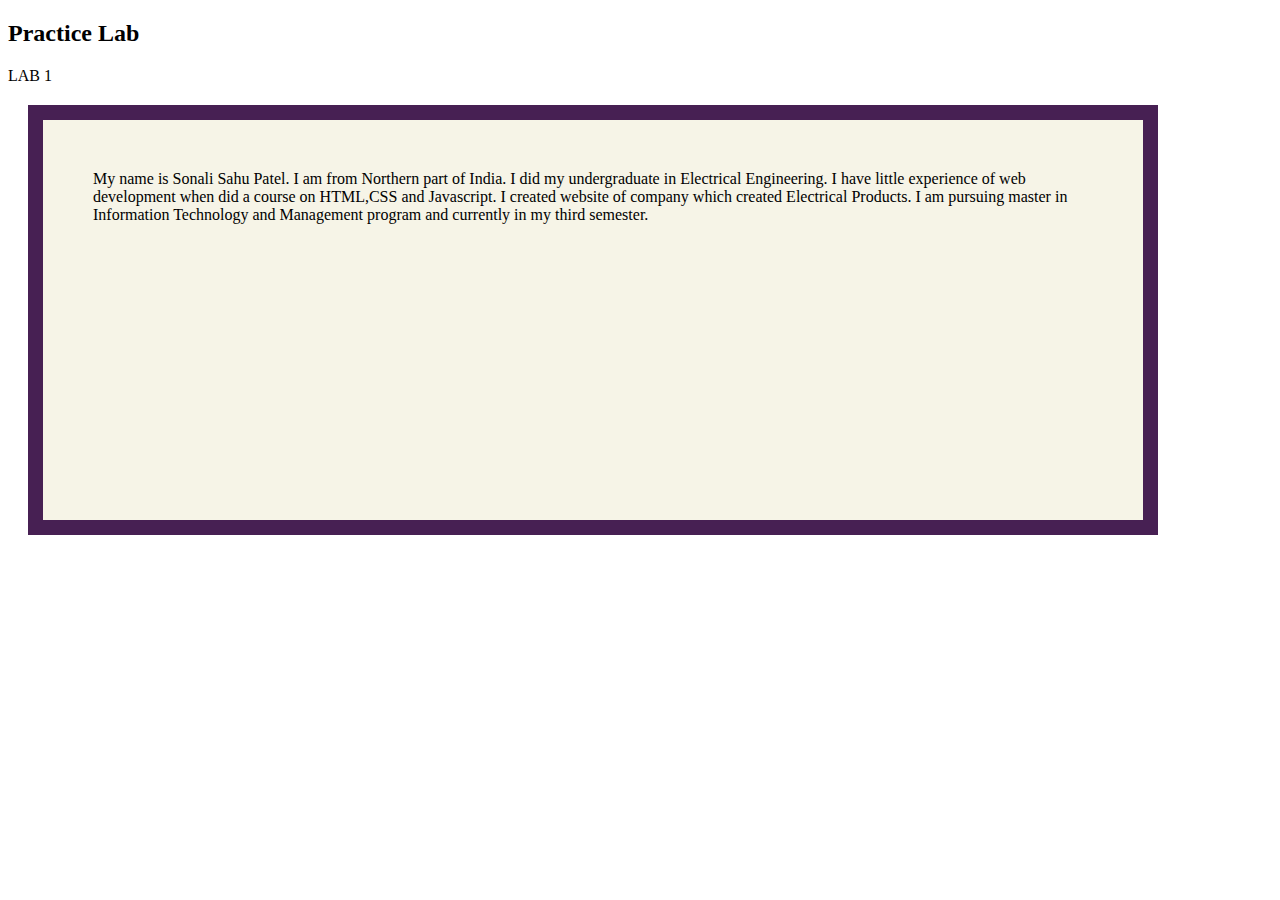
<file: lab1/index.html>
<!DOCTYPE html>
 <html>
 <head>
 <style>
 div {
 background-color: rgb(246, 244, 231);
 width: 1000px;
 height: 300px;
 border: 15px solid rgb(71, 32, 83);
 padding: 50px;
 margin: 20px;
 }
 </style>
 </head>
 <body>
 <h2>Practice  Lab </h2>
 <p> LAB 1 </p>
 <div>My name is Sonali Sahu Patel.
    I am from Northern part of India.
    I did my undergraduate in Electrical Engineering.
    I have little experience of web development when did a course on HTML,CSS and Javascript.
    I created website of company which created Electrical Products.
    I am pursuing master in Information Technology and Management  program and currently in my third semester.
 </div>
 </body>
 </html>
</file>
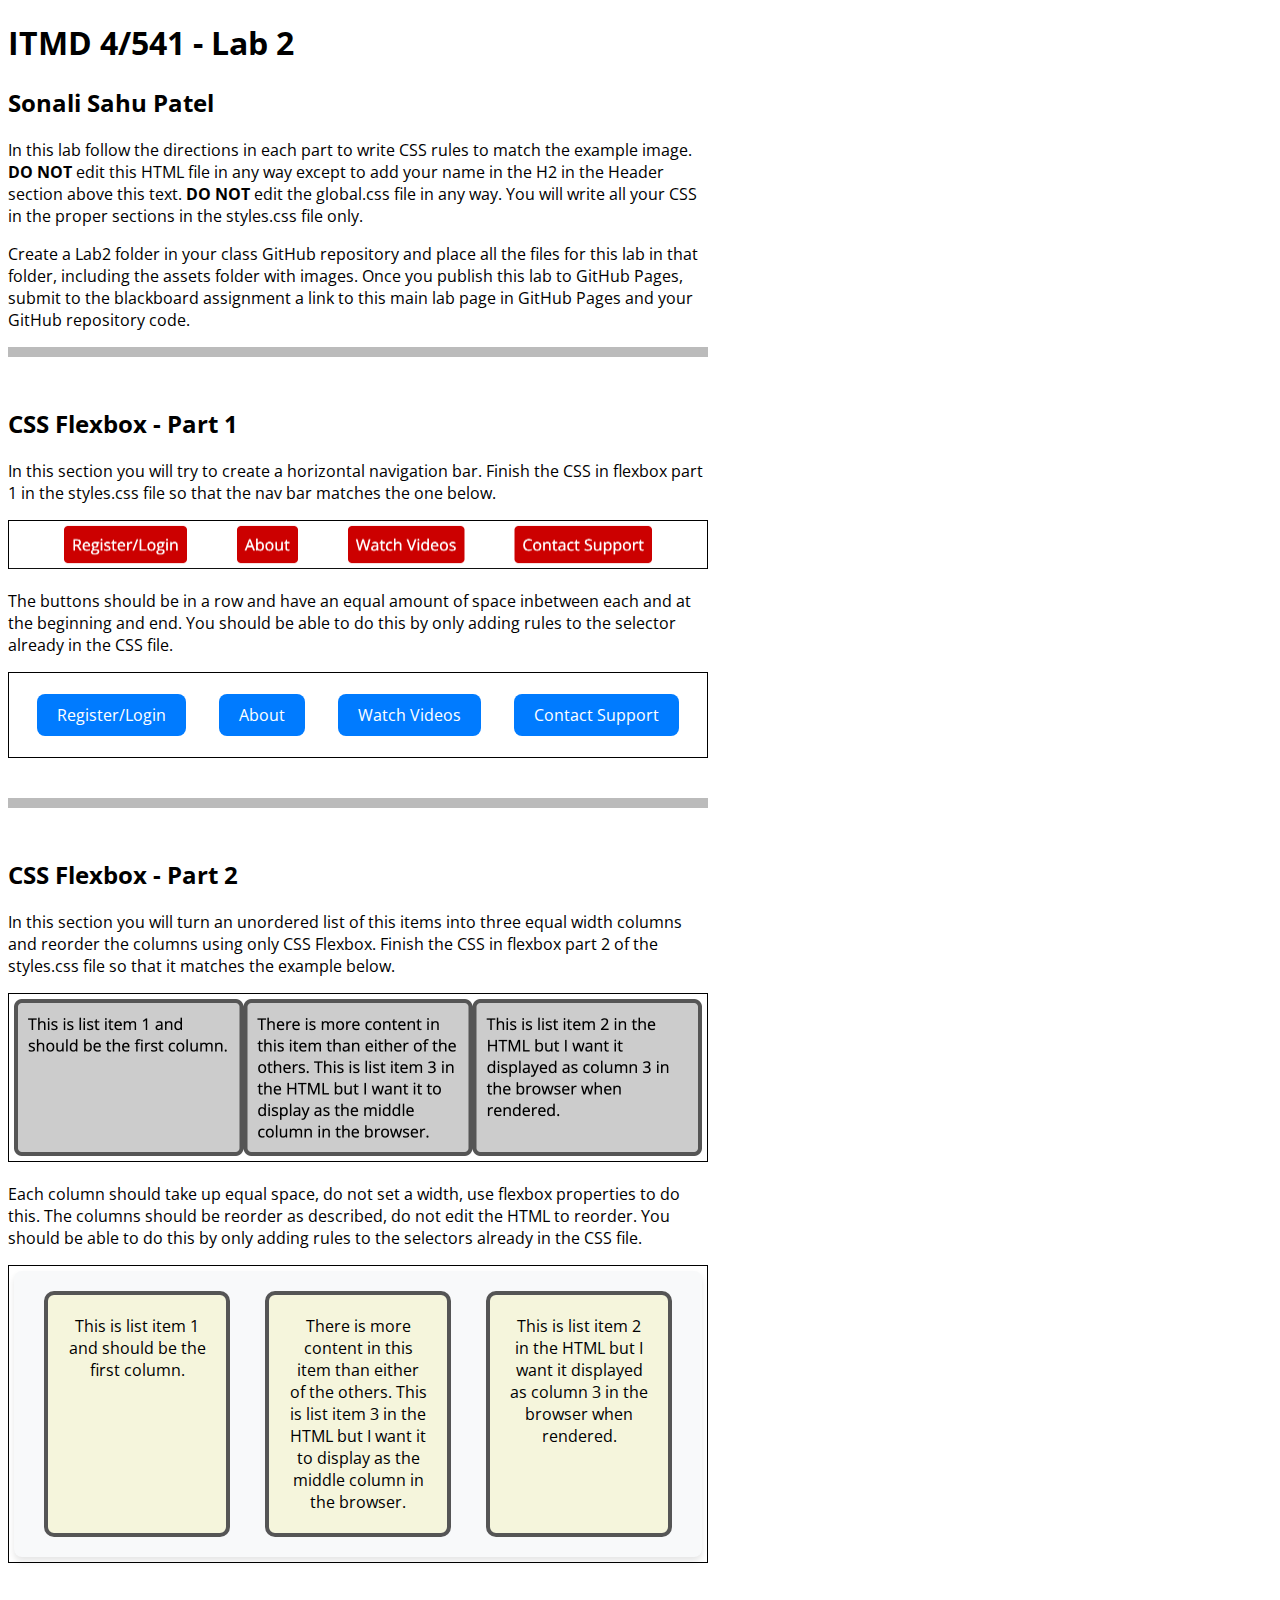
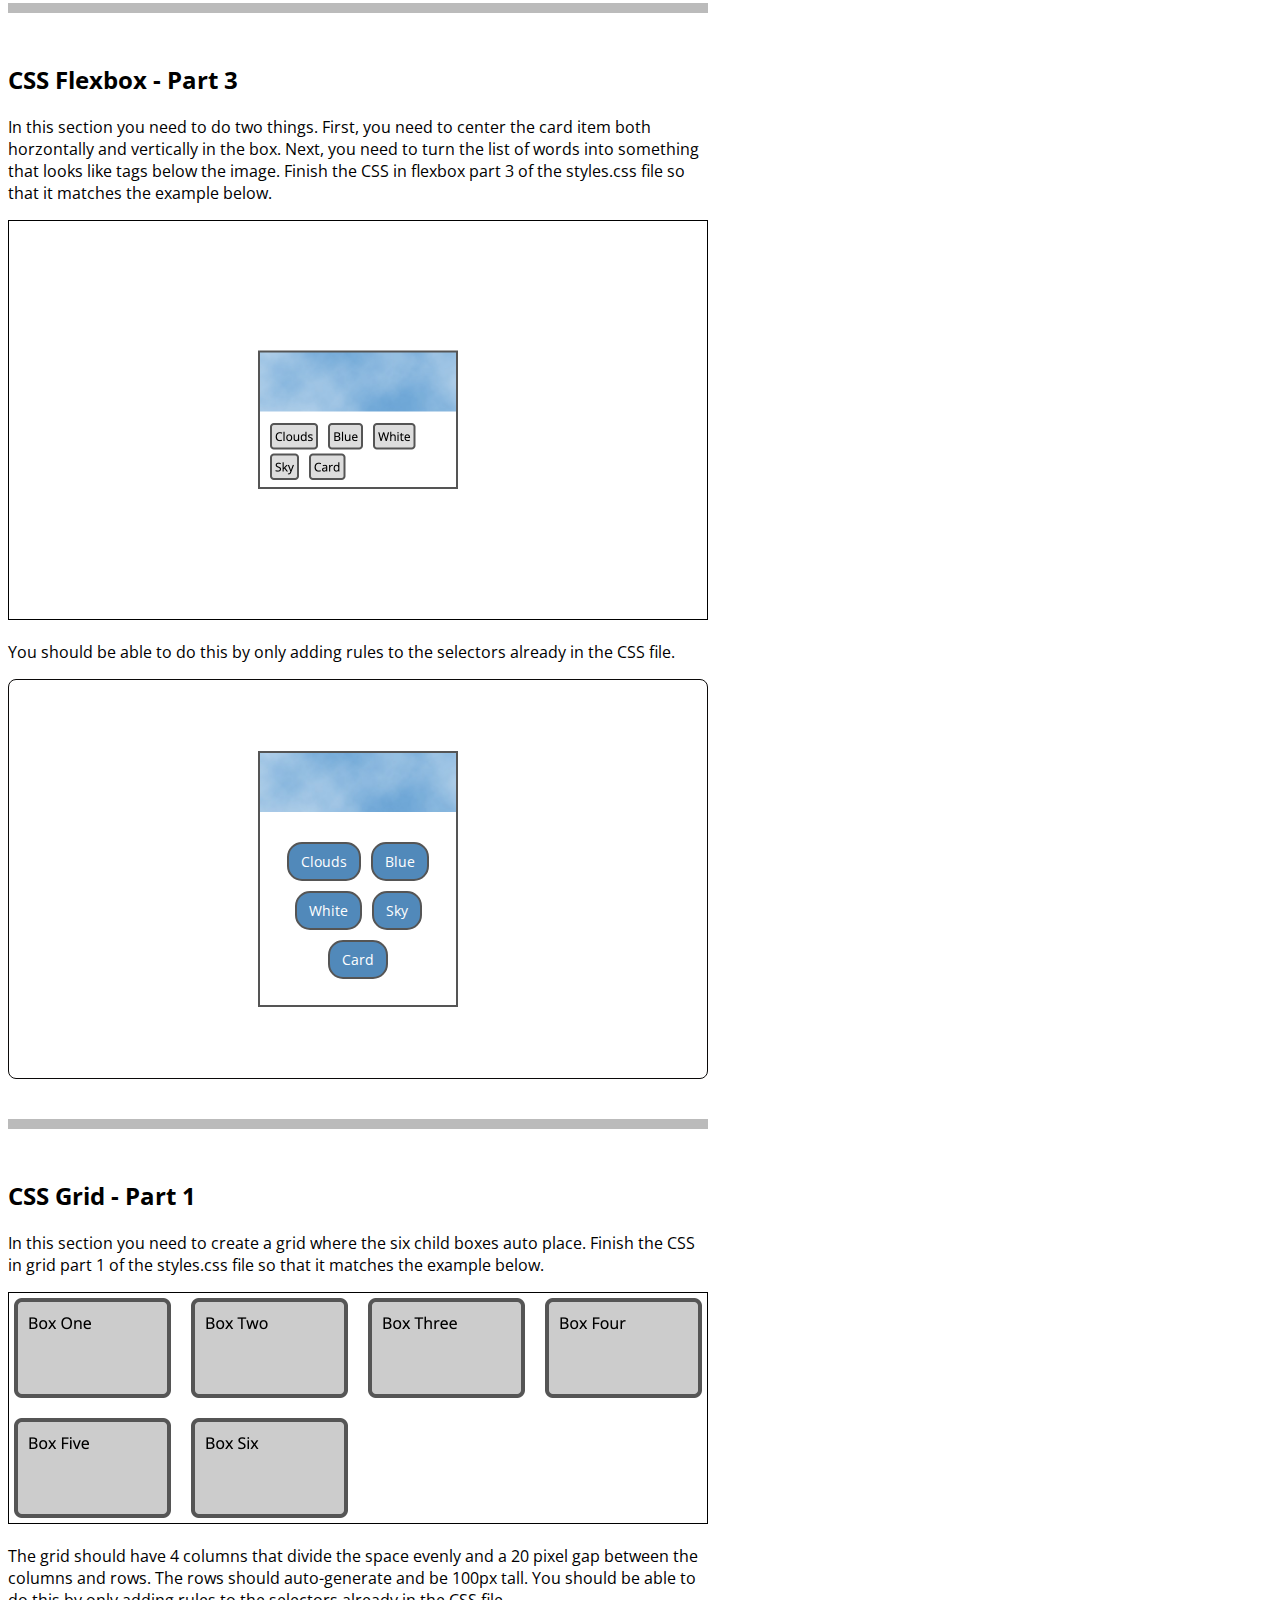
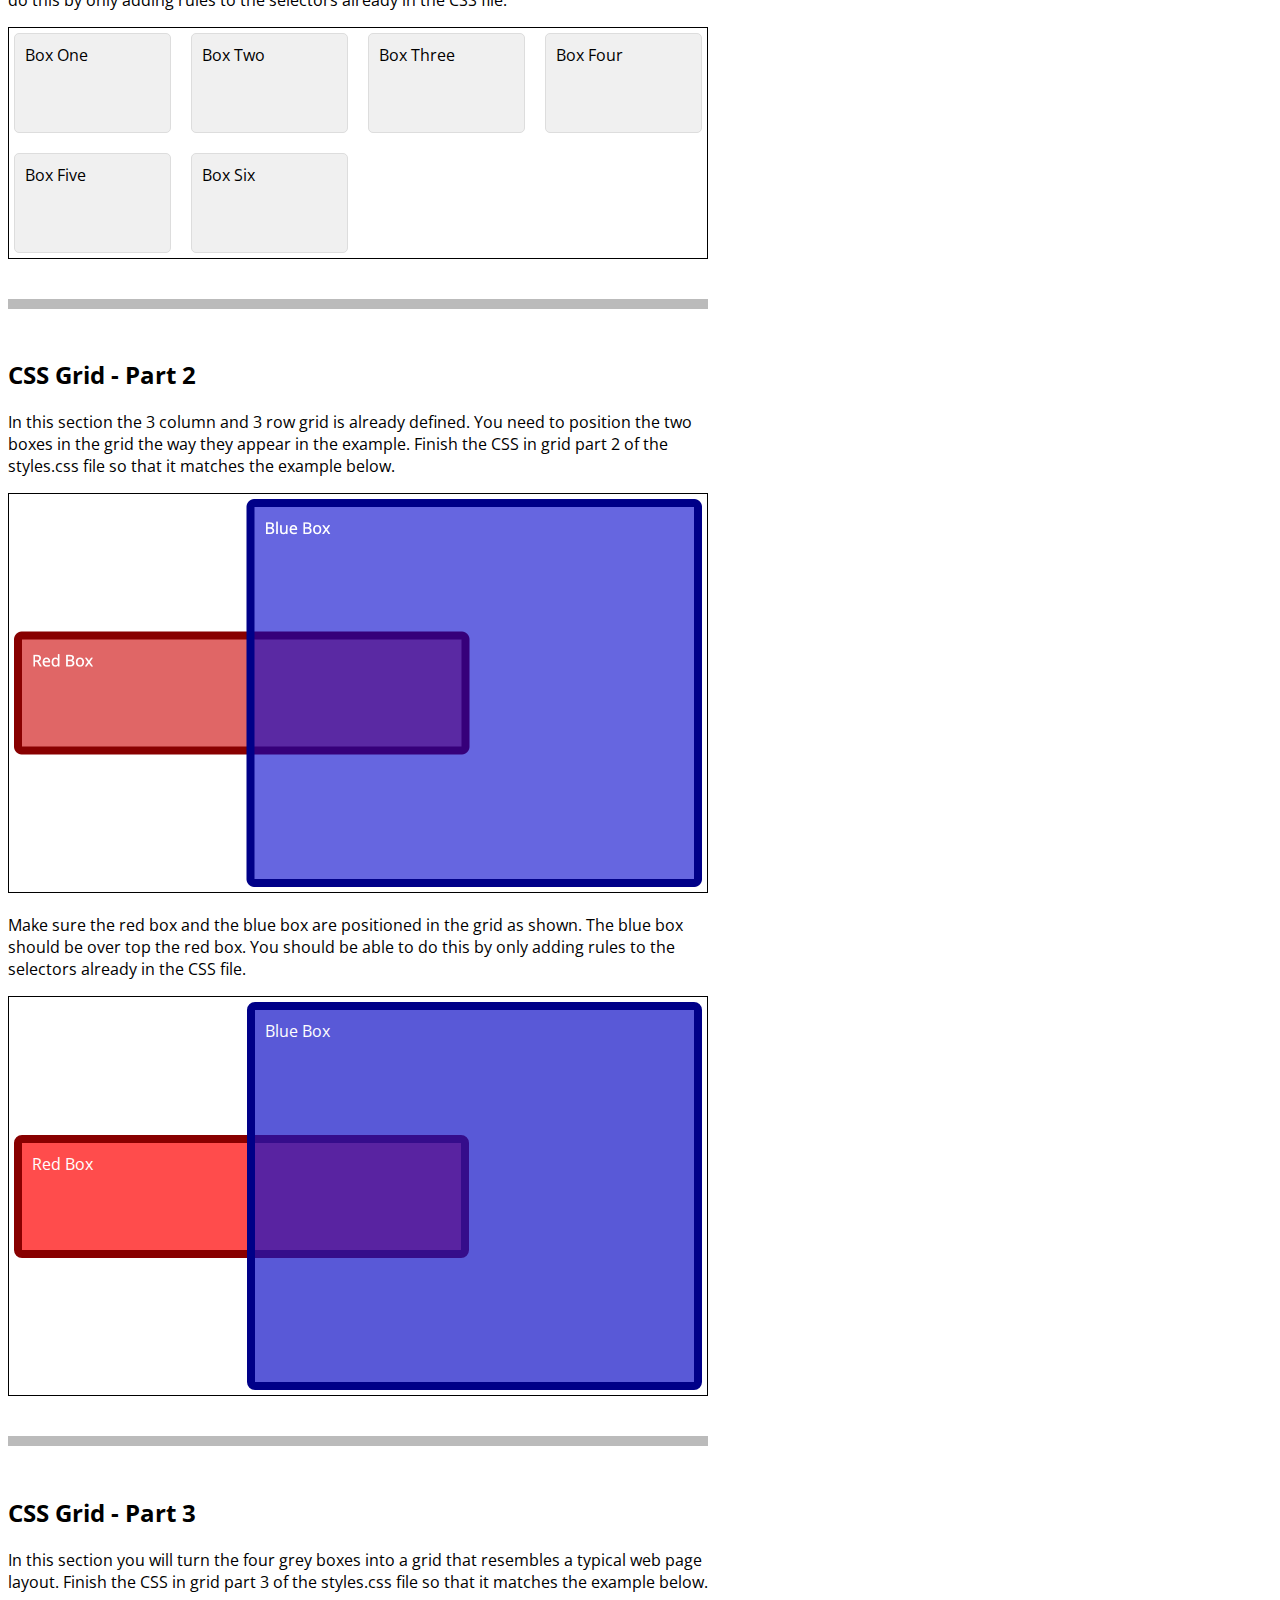
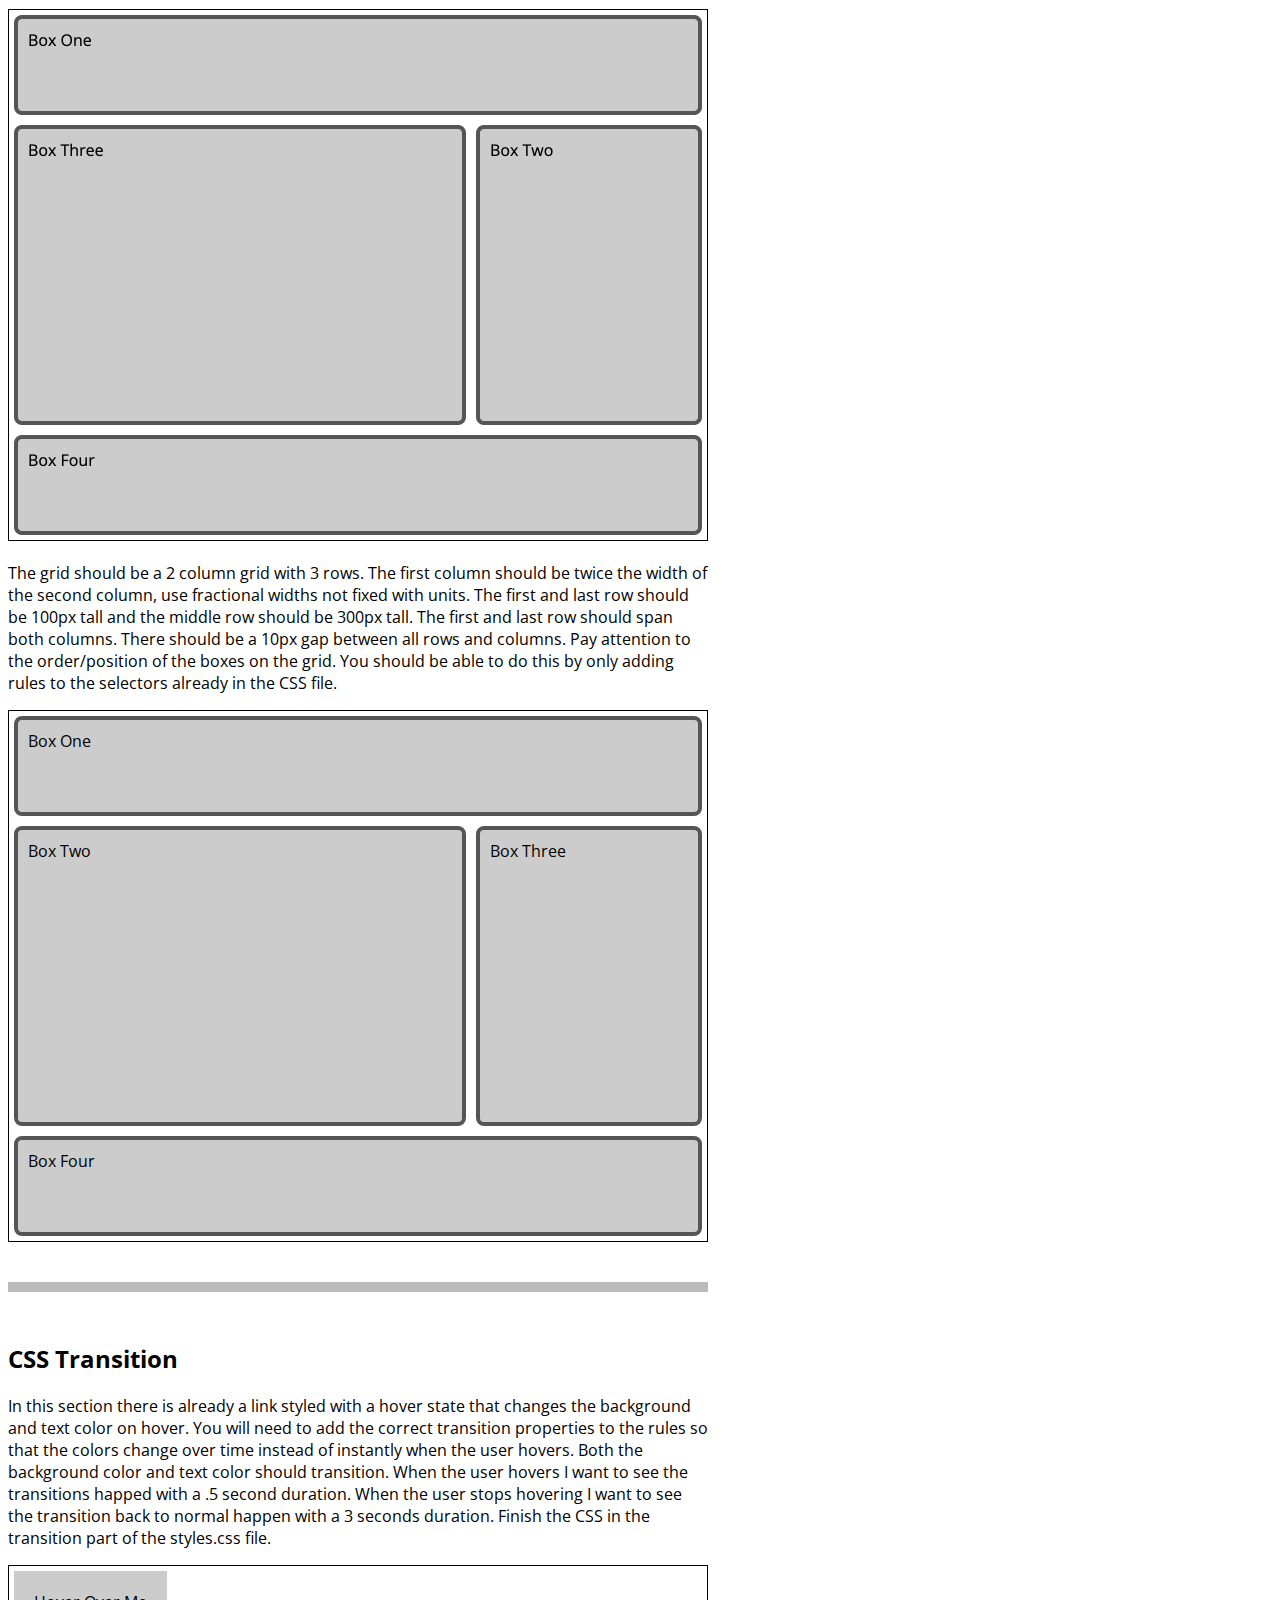
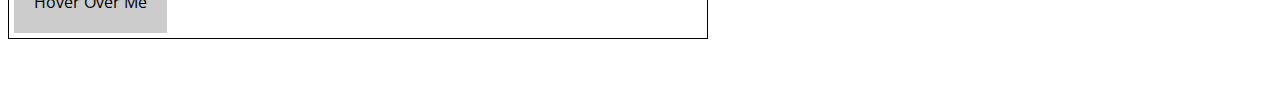
<file: lab2/index.html>
<!DOCTYPE html>
<html lang="en">
<head>
  <meta charset="UTF-8">
  <meta http-equiv="X-UA-Compatible" content="IE=edge">
  <meta name="viewport" content="width=device-width, initial-scale=1.0">
  <title>ITMD 4/541 - Lab 2</title>
  <link rel="preconnect" href="https://fonts.googleapis.com">
  <link rel="preconnect" href="https://fonts.gstatic.com" crossorigin>
  <link href="https://fonts.googleapis.com/css2?family=Open+Sans:ital,wght@0,400;0,700;1,400&display=swap" rel="stylesheet">
  <link href="assets/global.css" rel="stylesheet">
  <link href="styles.css" rel="stylesheet">
</head>
<body>
  <header class="w700">
    <h1>ITMD 4/541 - Lab 2</h1>
    <h2>Sonali Sahu Patel</h2>
    <p>In this lab follow the directions in each part to write CSS rules to match the example image. <strong>DO NOT</strong> edit this HTML file in any way except to add your name in the H2 in the Header section above this text. <strong>DO NOT</strong> edit the global.css file in any way. You will write all your CSS in the proper sections in the styles.css file only.</p>
    <p>Create a Lab2 folder in your class GitHub repository and place all the files for this lab in that folder, including the assets folder with images. Once you publish this lab to GitHub Pages, submit to the blackboard assignment a link to this main lab page in GitHub Pages and your GitHub repository code.</p>
  </header>
  <section id="flex-section1" class="w700">
    <h2>CSS Flexbox - Part 1</h2>
    <p>In this section you will try to create a horizontal navigation bar. Finish the CSS in flexbox part 1 in the styles.css file so that the nav bar matches the one below.</p>
    <img src="assets/flex-p1.png" alt="flexbox part 1 example" width="700">
    <p>The buttons should be in a row and have an equal amount of space inbetween each and at the beginning and end. You should be able to do this by only adding rules to the selector already in the CSS file.</p>
    <div class="box">
      <nav>
        <ul>
          <li><a class="btn" href="#/register">Register/Login</a></li>
          <li><a class="btn" href="#/about">About</a></li>
          <li><a class="btn" href="#/videos">Watch Videos</a></li>
          <li><a class="btn" href="#/support">Contact Support</a></li>
        </ul>
      </nav>
    </div>
  </section>
  <section id="flex-section2" class="w700">
    <h2>CSS Flexbox - Part 2</h2>
    <p>In this section you will turn an unordered list of this items into three equal width columns and reorder the columns using only CSS Flexbox. Finish the CSS in flexbox part 2 of the styles.css file so that it matches the example below.</p>
    <img src="assets/flex-p2.png" alt="flexbox part 2 example" width="700">
    <p>Each column should take up equal space, do not set a width, use flexbox properties to do this. The columns should be reorder as described, do not edit the HTML to reorder. You should be able to do this by only adding rules to the selectors already in the CSS file.</p>
    <div class="box">
      <nav>
        <ul>
          <li class="greybox item1">This is list item 1 and should be the first column.</li>
          <li class="greybox item2">This is list item 2 in the HTML but I want it displayed as column 3 in the browser when rendered.</li>
          <li class="greybox item3">There is more content in this item than either of the others. This is list item 3 in the HTML but I want it to display as the middle column in the browser.</li>
        </ul>
      </nav>
    </div>
  </section>
  <section id="flex-section3" class="w700">
    <h2>CSS Flexbox - Part 3</h2>
    <p>In this section you need to do two things. First, you need to center the card item both horzontally and vertically in the box. Next, you need to turn the list of words into something that looks like tags below the image. Finish the CSS in flexbox part 3 of the styles.css file so that it matches the example below.</p>
    <img src="assets/flex-p3.png" alt="flexbox part 3 example" width="700">
    <p>You should be able to do this by only adding rules to the selectors already in the CSS file.</p>
    <div class="box h400">
      <div class="card">
        <img src="assets/clouds.jpg" alt="clouds" width="200">
        <div class="tags">
          <ul>
            <li>Clouds</li>
            <li>Blue</li>
            <li>White</li>
            <li>Sky</li>
            <li>Card</li>
          </ul>
        </div>
      </div>
    </div>
  </section>
  <section id="grid-section1" class="w700">
    <h2>CSS Grid - Part 1</h2>
    <p>In this section you need to create a grid where the six child boxes auto place. Finish the CSS in grid part 1 of the styles.css file so that it matches the example below.</p>
    <img src="assets/grid-p1.png" alt="grid part 1 example" width="700">
    <p>The grid should have 4 columns that divide the space evenly and a 20 pixel gap between the columns and rows. The rows should auto-generate and be 100px tall. You should be able to do this by only adding rules to the selectors already in the CSS file.</p>
    <div class="box">
      <div class="grid">
        <div class="greybox">Box One</div>
        <div class="greybox">Box Two</div>
        <div class="greybox">Box Three</div>
        <div class="greybox">Box Four</div>
        <div class="greybox">Box Five</div>
        <div class="greybox">Box Six</div>
      </div>
    </div>
    </div>
  </section>
  <section id="grid-section2" class="w700">
    <h2>CSS Grid - Part 2</h2>
    <p>In this section the 3 column and 3 row grid is already defined. You need to position the two boxes in the grid the way they appear in the example. Finish the CSS in grid part 2 of the styles.css file so that it matches the example below.</p>
    <img src="assets/grid-p2.png" alt="grid part 2 example" width="700">
    <p>Make sure the red box and the blue box are positioned in the grid as shown. The blue box should be over top the red box. You should be able to do this by only adding rules to the selectors already in the CSS file.</p>
    <div class="box h400">
      <div class="grid">
        <div class="gridboxblue">Blue Box</div>
        <div class="gridboxred">Red Box</div>
      </div>
    </div>
    </div>
  </section>
  <section id="grid-section3" class="w700">
    <h2>CSS Grid - Part 3</h2>
    <p>In this section you will turn the four grey boxes into a grid that resembles a typical web page layout. Finish the CSS in grid part 3 of the styles.css file so that it matches the example below.</p>
    <img src="assets/grid-p3.png" alt="grid part 3 example" width="700">
    <p>The grid should be a 2 column grid with 3 rows. The first column should be twice the width of the second column, use fractional widths not fixed with units. The first and last row should be 100px tall and the middle row should be 300px tall. The first and last row should span both columns. There should be a 10px gap between all rows and columns. Pay attention to the order/position of the boxes on the grid. You should be able to do this by only adding rules to the selectors already in the CSS file.</p>
    <div class="box">
      <div class="grid">
        <div class="greybox box1">Box One</div>
        <div class="greybox box2">Box Two</div>
        <div class="greybox box3">Box Three</div>
        <div class="greybox box4">Box Four</div>
      </div>
    </div>
    </div>
  </section>
  <section id="transition-section" class="w700">
    <h2>CSS Transition</h2>
    <p>In this section there is already a link styled with a hover state that changes the background and text color on hover. You will need to add the correct transition properties to the rules so that the colors change over time instead of instantly when the user hovers. Both the background color and text color should transition. When the user hovers I want to see the transitions happed with a .5 second duration. When the user stops hovering I want to see the transition back to normal happen with a 3 seconds duration. Finish the CSS in the transition part of the styles.css file.</p>
    <div class="box">
      <a href="#">Hover Over Me</a>
    </div>
    </div>
  </section>
</body>
</html>
</file>
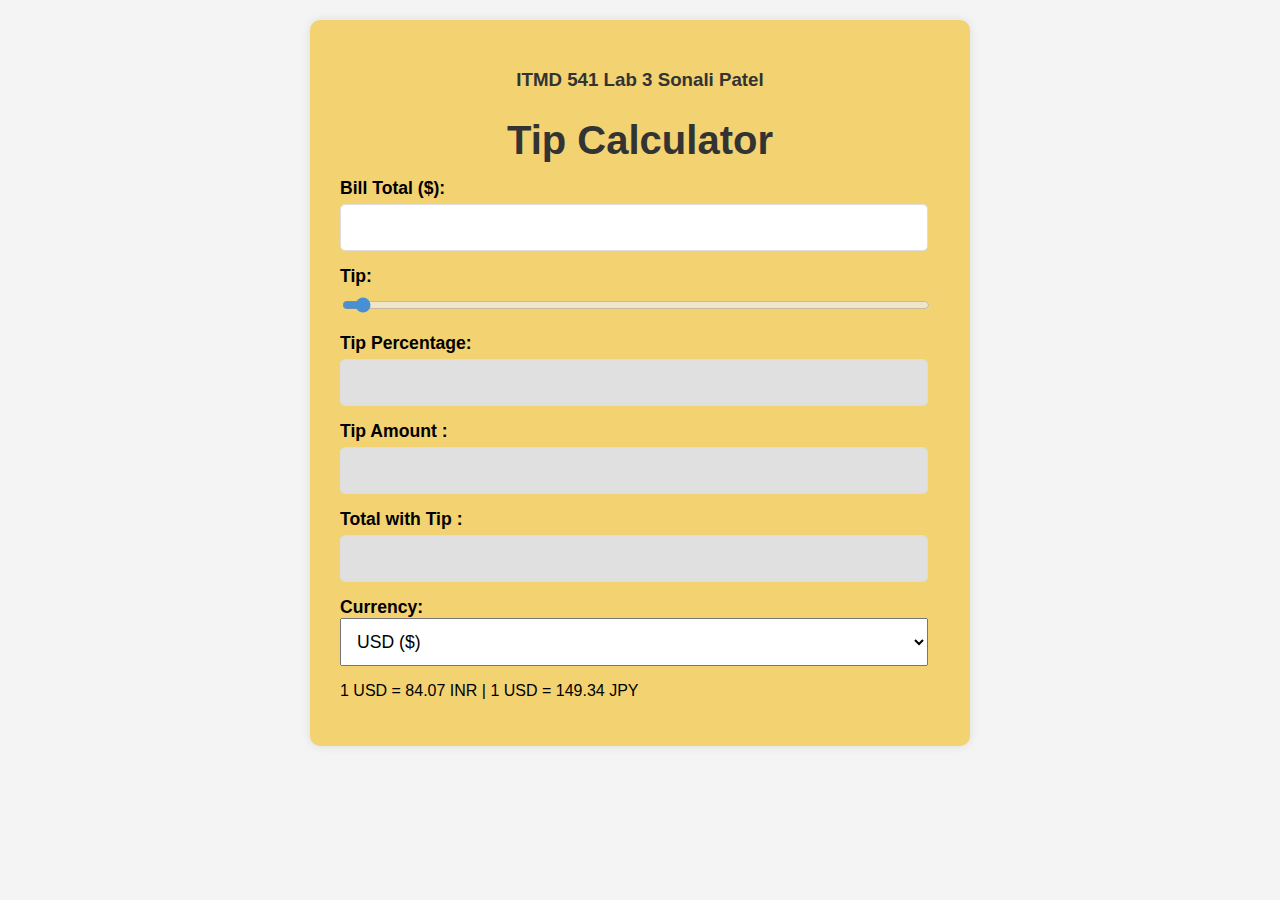
<file: lab3/index.html>
<!DOCTYPE html>
<html lang="en">
<head>
    <meta charset="UTF-8">
    <meta name="viewport" content="width=device-width, initial-scale=1.0">
    <title>Tip Calculator</title>
    <link rel="stylesheet" href="style.css">
</head>
<body>
    
    <form id="tipForm">
        <h3>ITMD 541 Lab 3 Sonali Patel</h3>
        <h1>Tip Calculator</h1>
        <label for="billTotal">Bill Total ($):</label>
        <input type="text" id="billTotal" name="billTotal" required>

        <label for="tipPercentage">Tip:</label>
        <input type="range" id="tipPercentage" name="tipPercentage" min="0" max="100" value="0">

        <label for="tipPercentageDisplay">Tip Percentage:</label>
        <input type="text" id="tipPercentageDisplay" name="tipPercentageDisplay" disabled>

        <label for="tipAmount">Tip Amount :</label>
        <input type="text" id="tipAmount" name="tipAmount" disabled>

        <label for="totalWithTip">Total with Tip :</label>
        <input type="text" id="totalWithTip" name="totalWithTip" disabled>

        <label for="currency">Currency:</label>
        <select id="currency" name="currency">
            <option value="USD">USD ($)</option>
            <option value="INR">INR (₹)</option>
            <option value="JPY">JPY (¥)</option>
        </select>

        <div id="conversionRates">
            <p>1 USD = 84.07 INR | 1 USD = 149.34 JPY </p>
        </div>

        <div id="errorMessage" class="error"></div>
    </form>

    <script src="script.js"></script>
</body>
</html>
</file>
<file: lab2/assets/global.css>
/* Global CSS - Do Not Edit */

* {
  box-sizing: border-box;
  font-family: 'Open Sans', sans-serif;
}

section {
  padding: 30px 0 40px;
  border-top: 10px solid #bbb;
}

.btn {
  background-color: #cc0000;
  padding: 8px;
  color: #fff;
  display: inline-block;
  text-decoration: none;
  border-radius: 4px;
  font-size: 1rem;
}

.box {
  border: 1px solid #000;
  padding: 5px;
}

img {
  max-width: 100%;
}

.w700 {
  width: 700px;
}

.h500 {
  height: 500px;
}

.h400 {
  height: 400px;
}

.greybox {
  background-color: #ccc;
  color: #000;
  padding: 10px;
  border: 4px solid #555;
  border-radius: 8px;
}

.gridboxblue {
  background-color:rgba(0,0,204,.6);
  color: #fff;
  padding: 10px;
  border: 8px solid #000088;
  border-radius: 8px;
}

.gridboxred {
  background-color: rgba(204,0,0,.6);
  color: #fff;
  padding: 10px;
  border: 8px solid #880000;
  border-radius: 8px;
}

.card {
  width: 200px;
  border: 2px solid #555;
}

.tags {
  padding: 5px;
}

.tags li {
  background-color: #ddd;
  color: #000;
  padding: 3px;
  border: 2px solid #555;
  border-radius: 4px;
  font-size: .75rem;
  margin: 2px 5px;
}

#grid-section2 .grid {
	display: grid;
	grid-template-columns: 1fr 1fr 1fr;
	grid-template-rows: 1fr 1fr 1fr;
	grid-gap: 10px;
  height: 100%;
}
</file>
<file: lab2/styles.css>
/* Flexbox Part 1 */

#flex-section1 ul {
	display: flex;
	justify-content:space-evenly; /* evenly spacing around the buttons */
	padding: 0;
	list-style-type:none;

}

#flex-section1 ul li {
	margin: 0 10px;
  }
  
  #flex-section1 ul li a {
	padding: 10px 20px;
	background-color: #007BFF;
	color: white;
	border-radius: 8px;
	transition: background-color 0.3s ease, box-shadow 0.3s ease;
	width: 100%; 
	text-align: center; 
  }
  
  #flex-section1 ul li a:hover {
	background-color: #0056b3;
	box-shadow: 0px 6px 10px rgba(0, 0, 0, 0.2);
  }


/* end Flexbox Part 1 */


/* Flexbox Part 2 */

#flex-section2 ul {
	display: flex;
	justify-content: space-between; /* Distributes space evenly between items */
	list-style: none;
	margin: 0;
	padding: 20px;
	background-color: #f8f9fa;
	border-radius: 8px;          /* Rounded corners for the container */
    gap: 15px;                   /* Consistent gap between items */
    box-shadow: 0px 4px 6px rgba(0, 0, 0, 0.1); /* Subtle shadow for depth */
}

#flex-section2 li {
	flex-grow: 1; 
	flex-basis: 0;    		/* Flexbox ensures equal width */
	margin: 0 10px;
	padding: 20px;
	background-color: beige;
	border-radius: 10px;            /* Rounded corners */
    text-align: center;
    transition: transform 0.3s ease, box-shadow 0.3s ease; /* Smooth hover */
	

}

#flex-section2 li:hover {
    transform: scale(1.05);         /* Slight zoom on hover */
    box-shadow: 0px 6px 12px rgba(0, 0, 0, 0.2); /* Stronger shadow on hover */
}

#flex-section2 .item1 {
	order:1; /*to display as first*/
}

#flex-section2 .item2 {
	order:3; /*to display as third*/
}

#flex-section2 .item3 {
	order:2;  /*to display as middle*/
}

/* end Flexbox Part 2 */


/* Flexbox Part 3 */

#flex-section3 .box {
	display: flex;
	justify-content: center;  /* Center horizontally */
	align-items: center;      /* Center vertically */
	height: 400px;
	border: 1px solid #0b0909;
	border-radius: 8px;
	padding: 20px; 
}
#flex-section3 .box img {
    max-width: 100%;              /* Responsive image */
    height: auto;                 /* Maintain aspect ratio */
}

/* Tags container styling */
#flex-section3 .tags {
    margin-top: 15px;            /* Space above the tags */
}

#flex-section3 .tags ul {
	display: flex;
	justify-content: center;
	flex-wrap: wrap;
	list-style-type: none;
	padding: 0;
	margin-top: 0 ;
}

#flex-section3 .tags li {
    background-color: #5189ba;   /* Tag background color */
    color: white;                 /* Tag text color */
    padding: 8px 12px;           /* Padding inside tags */
    margin: 5px;                 /* Space between tags */
    border-radius: 15px;         /* Rounded corners for tags */
    font-size: 14px;             
    transition: background-color 0.3s ease; 
}

/* Tag hover effect */
#flex-section3 .tags ul li:hover {
    background-color: #104f8a;   
    cursor: pointer;              
}

/* end Flexbox Part 3 */


/* Grid Part 1 */

#grid-section1 .grid {
	display: grid;
	grid-template-columns: repeat(4, 1fr);
	gap: 20px;
	grid-auto-rows: 100px;

}
#grid-section1 .grid > div {
    background-color: #f0f0f0;
    border: 1px solid #ddd;
    border-radius: 5px;
    transition: all 0.3s ease;
}

#grid-section1 .grid > div:hover {
    transform: scale(1.05);
    box-shadow: 0 5px 15px rgba(0,0,0,0.1);
    background-color: #e0e0e0;
}
/* end Grid Part 1 */


/* Grid Part 2 */

#grid-section2 .gridboxblue {
	grid-column: 2 / 4;
	grid-row: 1 / 4;
	background-color: rgba(18, 18, 198, 0.7);
	z-index: 1;
}

#grid-section2 .gridboxred {
	grid-column: 1 / 3;
  	grid-row: 2 / 3;
	background-color: rgba(255, 0, 0, 0.7);

}

/* end Grid Part 2 */


/* Grid Part 3 */

#grid-section3 .grid {
	display: grid;
    grid-template-columns: 2fr 1fr;
    grid-template-rows: 100px 300px 100px;
    gap: 10px;

}

#grid-section3 .box1 {
	grid-column: 1 / -1;
    grid-row: 1;
}

#grid-section3 .box2 {
	grid-column: 1;
    grid-row: 2;
}

#grid-section3 .box3 {
	grid-column: 2;
    grid-row: 2;
}

#grid-section3 .box4 {
	grid-column: 1 / -1;
    grid-row: 3;
}

/* end Grid Part 3 */


/* Transition Part */

#transition-section .box a {
	display: inline-block;
	background-color: #ccc;
	color: #000;
	padding: 20px;
	text-decoration: none;
	transition: background-color 3s, color 3s;


}

#transition-section .box a:hover {
	background-color: #cc0000;
	color: #fff;
	transition: background-color 0.5s, color 0.5s;


}

/* end Transition Part */
</file>
<file: lab3/style.css>
/* Body Styling */
body {
    font-family: Arial, sans-serif;
    display: flex;
    flex-direction: column;
    align-items: center;
    justify-content: flex-start;
    min-height: 100vh;
    margin: 0;
    padding: 20px;
    background-color: #f4f4f4;
    box-sizing: border-box;
}

/* Form Styling */
form {
    background-color: #f2d271;
    padding: 20px;
    border-radius: 10px;
    box-shadow: 0 0 10px rgba(0, 0, 0, 0.1);
    width: 90%;
    max-width: 600px;
}
/* Heading Styling */
h1, h3 {
    color: #333333;
    text-align: center;
    margin-bottom: 15px;
}
/* Label Styling */
label {
    display: block;
    margin-top: 5px;
    font-weight: bold;
}
/* Input Styling */
input[type="text"], input[type="range"] {
    width: 100%;
    padding: 10px;
    margin-top: 5px;
    margin-bottom: 10px;
    border: 1px solid #ddd;
    border-radius: 5px;
    box-sizing: border-box;
}
/* Range Input Styling */
input[type="range"] {
    height: 10px;
    background: #ddd;
    opacity: 0.7;
    transition: opacity 0.2s;
}

input[type="range"]::-webkit-slider-thumb {
    appearance: none;
    width: 15px;
    height: 15px;
    background: #8A2BE2;
    cursor: pointer;
    border-radius: 50%;
}
/* Disabled Input Styling */
input[disabled] {
    background-color: #e0e0e0;
    color: #060606f5;
}

/* Error Message Styling */
.error {
    color: #d9534f; /* Red for error messages */
    font-weight: bold;
    font-size: 0.9em;
    margin-top: 10px;
}

/* Select Element Styling */
select {
    width: calc(100% - 12px);
}

/* Responsive design for very small screens */
@media (max-width: 480px) {
    h1 {
        font-size: 1.8em; 
    }
    form {
        padding: 15px;
        width: 90%;
    }
    label {
        font-size: 0.95em;
    }
    input[type="text"],
    input[type="range"],
    select {
        padding: 8px; /* comfortable padding */
        font-size: 0.9em;
        width: calc(100% - 12px);
    }
    #conversionRates {
        font-size: 0.85em; /* Smaller font for conversion rates */
    }
}

/* Adjustments for larger screens */
@media (min-width: 850px) {
    h1 {
        font-size: 2.5em;
    }
    form {
        padding: 25px;
        width: 80%;
    }
    label {
        font-size: 1em;
    }
    input[type="text"],
    input[type="range"],
    select {
        padding: 10px; /* comfortable padding */
        font-size: 1em;
        width: calc(100% - 12px);
    }
}

/* Adjustments for extra large screens */
@media (min-width: 1200px) {
    h1 {
        font-size: 2.5em;
    }
    form {
        padding: 30px;
        width: 60%;
    }
    label {
        font-size: 1.1em;
    }
    input[type="text"],
    input[type="range"],
    select {
        padding: 12px; /* comfortable padding */
        font-size: 1.1em;
        width: calc(100% - 12px);
    }
}
</file>
